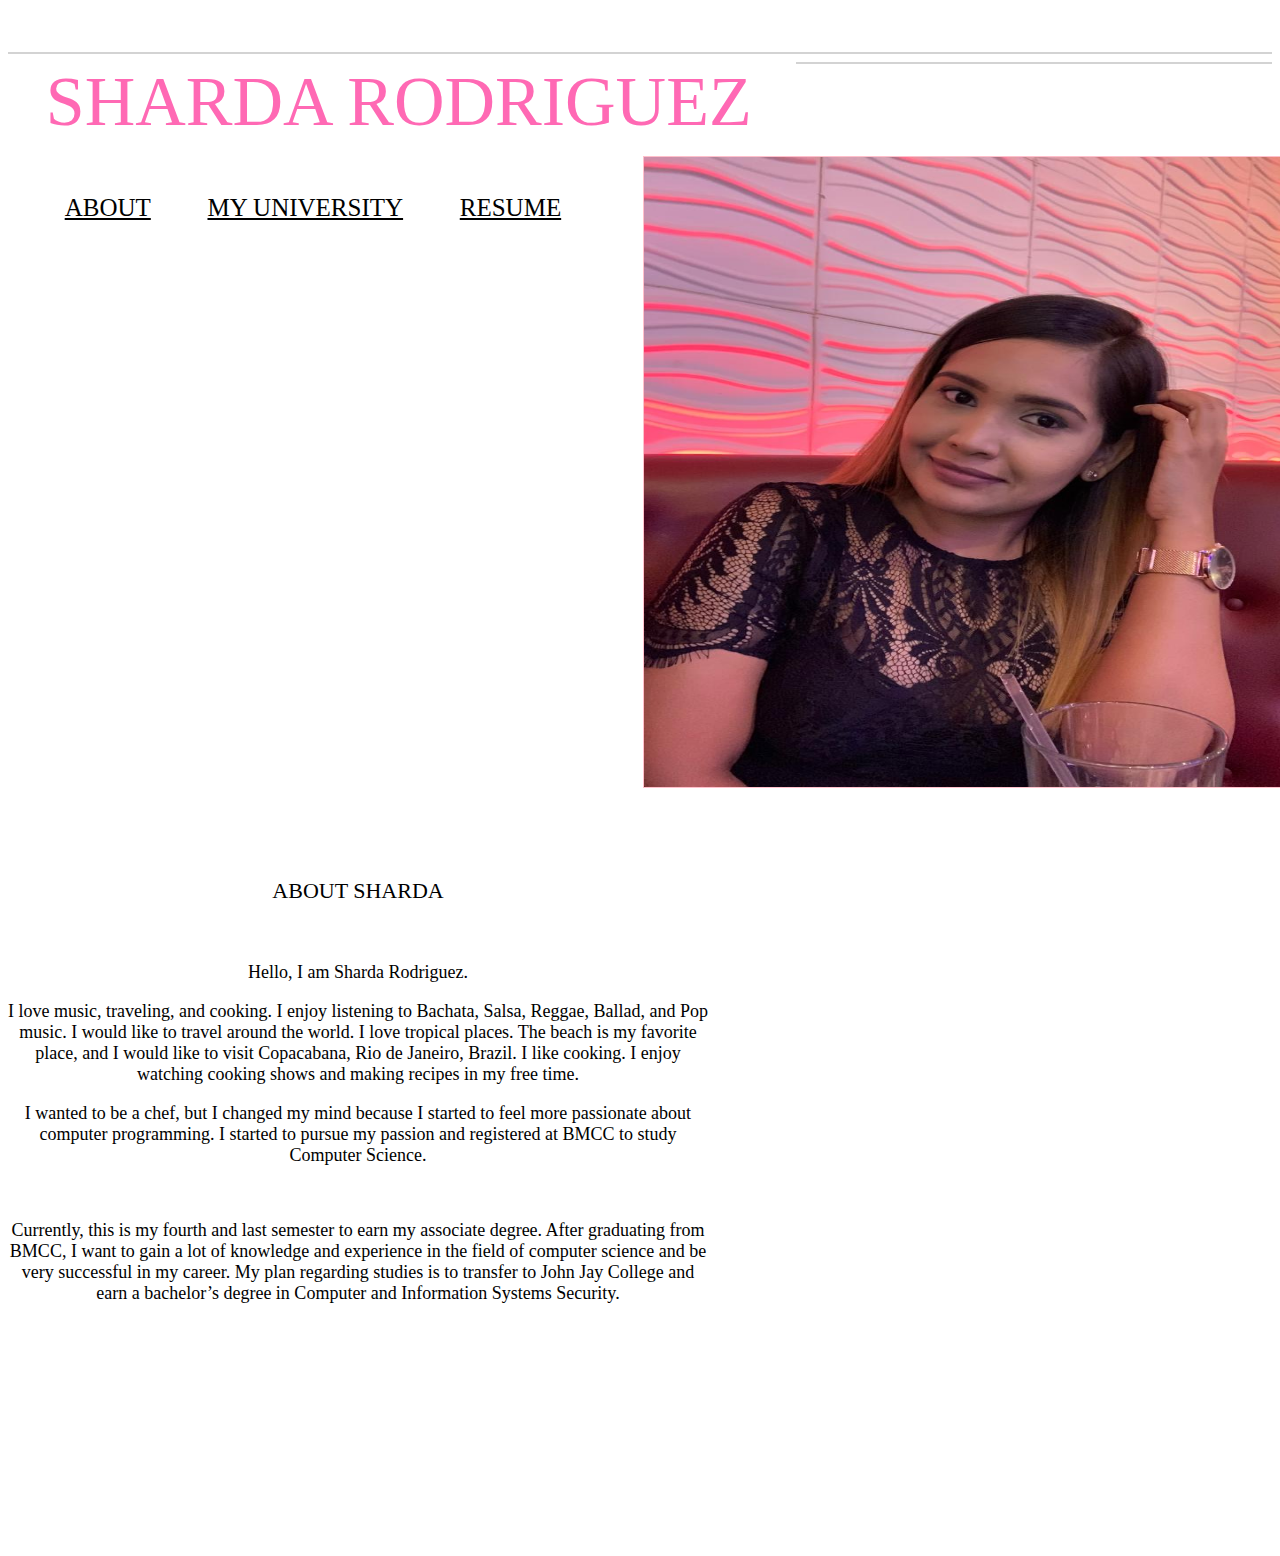
<file: index.html>
<!DOCTYPE>
<html>
<head>
<title>SHARDA RODRIGUEZ</title>
<link rel="stylesheet" type="text/css" href= "CSS/Style.css" />
</head>

<body>

<br><br>

<hr>

<div class = "div1">SHARDA RODRIGUEZ</div>

<div class= "div2">
  <nav>
     <a class= "a1" href="index.html">ABOUT </a>
     <a class= "a1" href="myUniversity.html">MY UNIVERSITY</a>
     <a class= "a1" href="resume.html">RESUME</a>
  </nav>
</div>

<hr>


<div class= "div3">

  <div class="div4">
      <img class="picture" src="IMG/profile.JPG" alt="">
  </div>

  <div class= "div4">

    <p class= "p1">ABOUT SHARDA</p>
    <br>

    <p class="p2">Hello, I am Sharda Rodriguez.</p>
    <p class="p2">I love music, traveling, and cooking.
      I enjoy listening to Bachata, Salsa, Reggae, Ballad, and Pop music.
      I would like to travel around the world. I love tropical places. The beach is my favorite place,
      and I would like to visit Copacabana, Rio de Janeiro, Brazil. I like cooking.
      I enjoy watching cooking shows and making recipes in my free time.
      <br>
      <p class="p2">I wanted to be a chef, but I changed my mind because I started to feel more passionate about computer programming.
      I started to pursue my passion and registered at BMCC to study Computer Science.</p>
      <br>
      <p class="p2">Currently, this is my fourth and last semester to earn my associate degree.
      After graduating from BMCC, I want to gain a lot of knowledge and experience in the field of computer science and be very successful in my career.
      My plan regarding studies is to transfer to John Jay College and earn a bachelor’s degree in
      Computer and Information Systems Security.</p>

  </div>


</div>



</div>



</body>


</html>
</file>
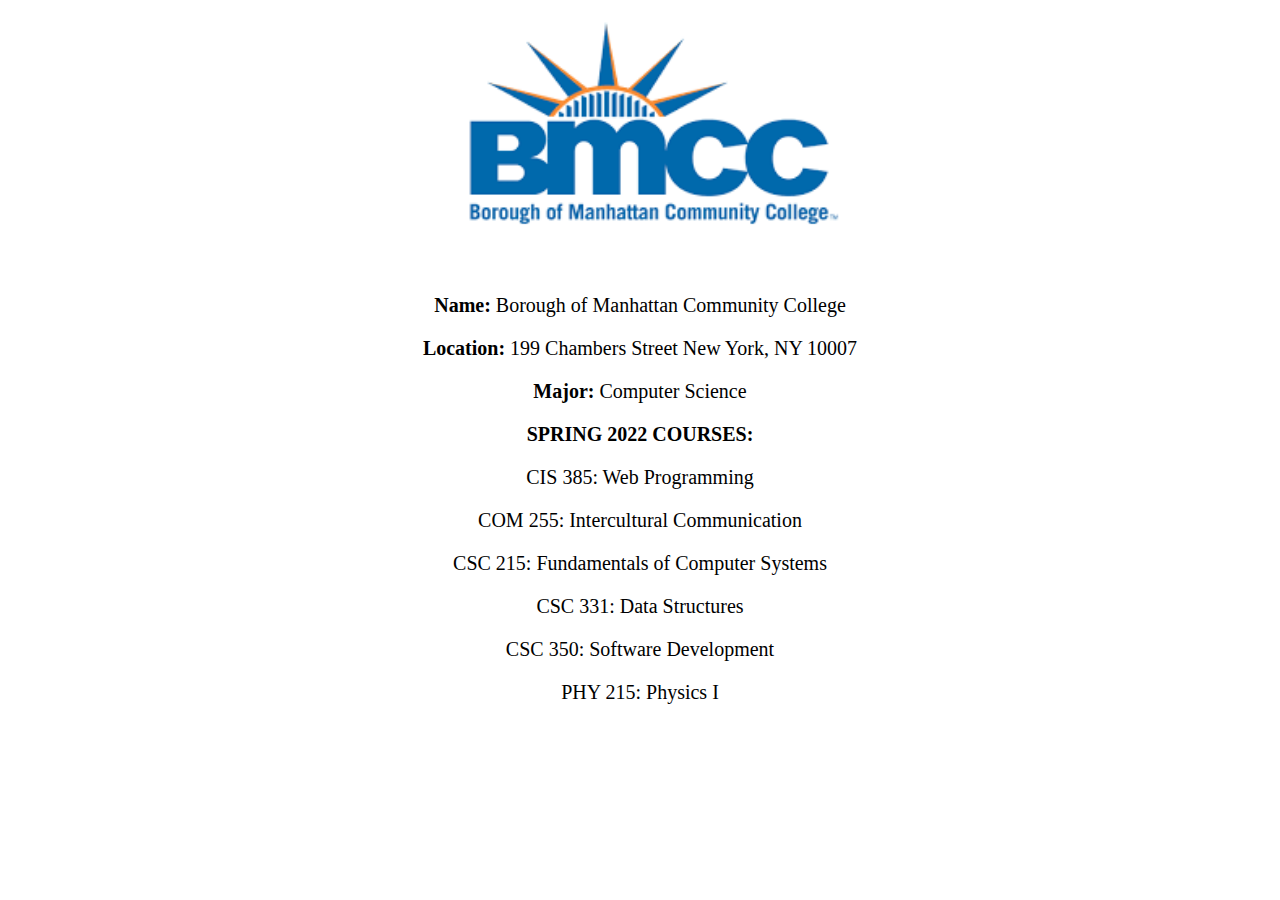
<file: myUniversity.html>
<!DOCTYPE>
<html>
<head>
<title>MY UNIVERSITY</title>
<style>
p{font-size:20px; font-family:'Times New Roman', Times, serif;}
</style>
</head>


<body>

  <center><img style="width: 500px;" src="IMG/BMCC.png" alt=""></center>
  <center>
  <p><b>Name:</b> Borough of Manhattan Community College</p>

  <p><b>Location:</b> 199 Chambers Street New York, NY 10007<p>

  <p><b>Major:</b> Computer Science</p>

  <p><b>SPRING 2022 COURSES:</b></p>

  <p>CIS 385: Web Programming</p>
  <p>COM 255: Intercultural Communication</p>
  <p>CSC 215: Fundamentals of Computer Systems</p>
  <p>CSC 331: Data Structures</p>
  <p>CSC 350: Software Development</p>
  <p>PHY 215: Physics I </p>
  </center>


</body>
</html>
</file>
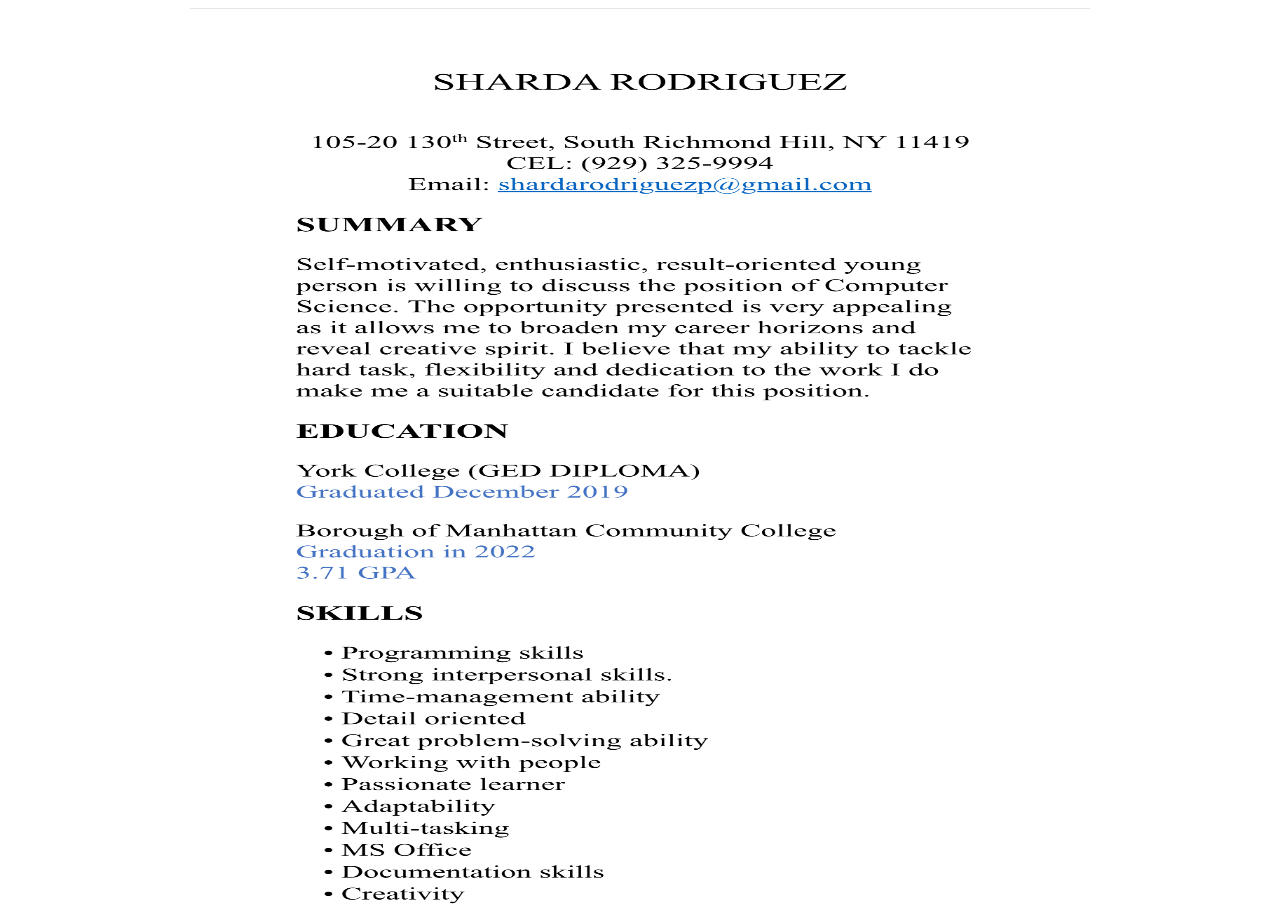
<file: resume.html>
<!<!DOCTYPE html>
<html>
<head>
<title>RESUME</title>

<style>
img{
  width: 900px;
  height: 900px;

}

</style>

</head>

<body>
  <center>
  <img src="IMG/RESUME.jpg" alt="">
  </center>
</body>
</html>
</file>
<file: CSS/Style.css>
hr{
  border: 1px solid lightgray;
}



.div1{
  width:  750px;
  height: 75px;
  background-color: white;
  font-family:'Times New Roman', Times, serif;
  font-size: 70px;
  text-align: left;
  margin-bottom: 0.5cm;
  margin-left: 1cm;
  float: left;
  color: hotpink;
}

.div2{
  width:  635px;
  height: 75px;
  margin-top: 0cm;
  margin-bottom: 0.5cm;
  background-color: white;
  float: left;
}

.div3{

 width: 1400px;
 height: 700px;
 /*border: 1px solid hotpink;*/
 margin-top: 1cm;
 background-color: white;

}

.div4{
    width:  700px;
    height: 700px;
    float: left;
    border: none;
}

.picture{
    width:  680px;
    height: 630px;
    border: 1px solid pink;
}

.a1{

    margin-left: 1.5cm;
    color: black;
    font-family: 'Times New Roman', Times, serif;
    font-size: 25px;
    float:left;

}

nav{
  margin-top: 1cm;
  text-align: center;
}

.p1{
  text-align: center;
  font-family:'Times New Roman', Times, serif;
  font-size: 22px;
  color: black
}

.p2{
  text-align: center;
  font-family:'Times New Roman', Times, serif;
  font-size: 18px;
  color: black
}
</file>
